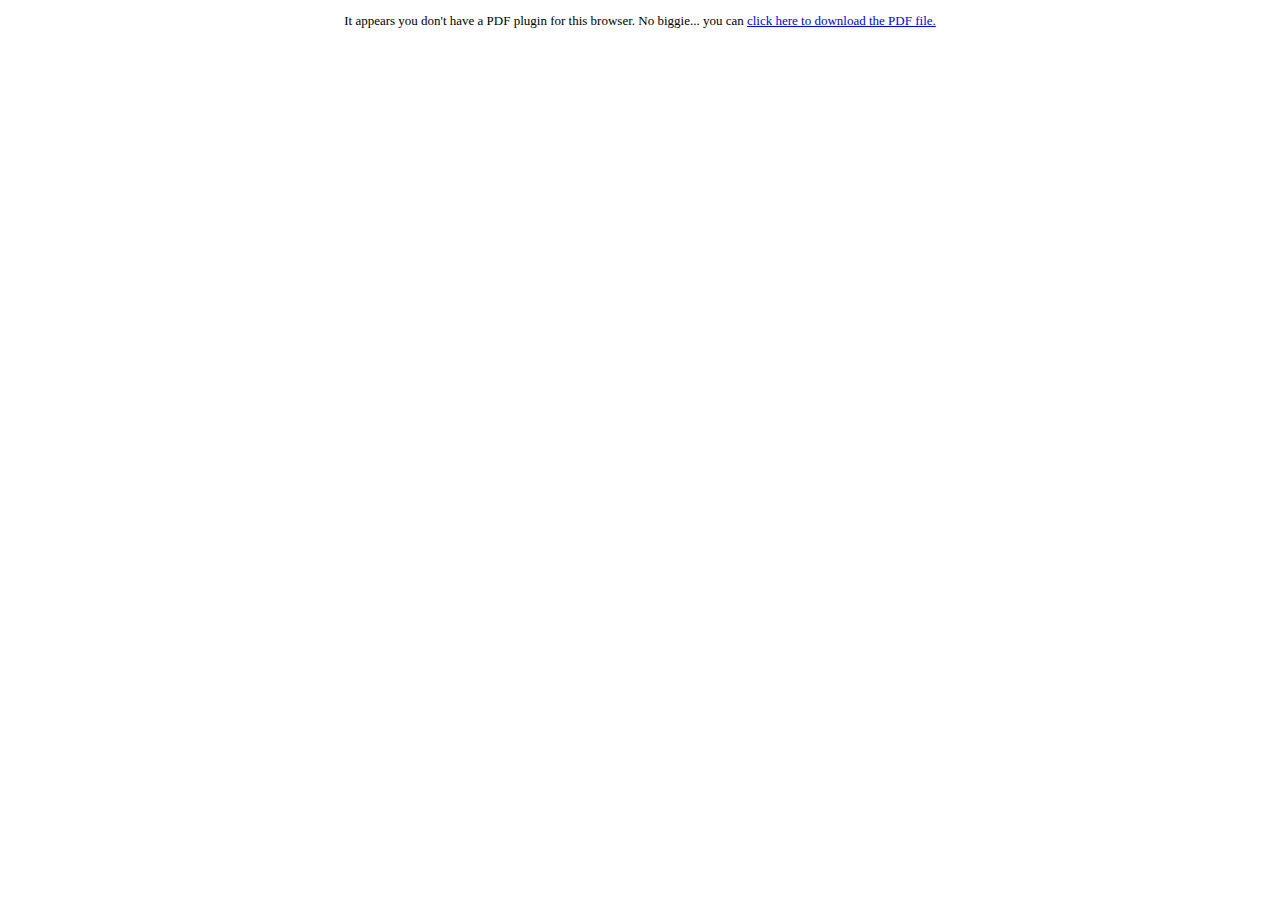
<file: wa/content/1487/ps.html>
<!DOCTYPE html>
<html>
    <head>
        
        <meta charset="UTF-8" />
        <title></title>
        <style>
            body {
                font: 13px Verdana;
                text-align: center;
            }
        </style>
    </head>
    
    <body>
        <object data="https://drive.google.com/file/d/0B50ir2XkEqdQN05MZS15ZE5wSEk/view?usp=sharing" type="application/pdf" width="100%" height="100%">

  <p>It appears you don't have a PDF plugin for this browser.
  No biggie... you can <a href="https://drive.google.com/file/d/0B50ir2XkEqdQN05MZS15ZE5wSEk/view?usp=sharing">click here to
  download the PDF file.</a></p>

</object>
    
</body>
</html>
</file>
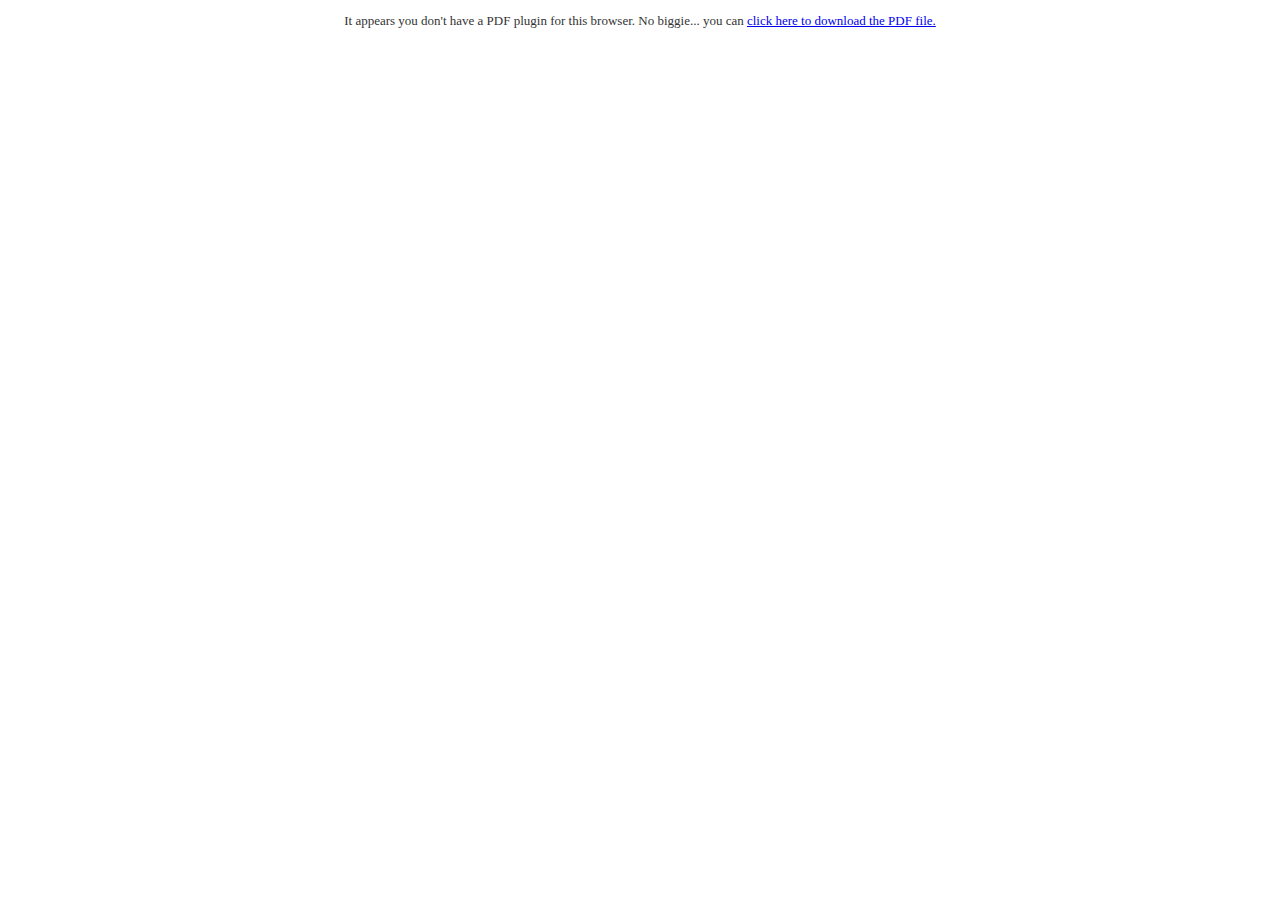
<file: wa/content/1491/ps.html>
<!DOCTYPE html>
<html>
    <head>
        
        <meta charset="UTF-8" />
        <title></title>
        <style>
            body {
                font: 13px Verdana;
                color: #333;
                text-align: center;
            }
        </style>
    </head>
    
    <body>
        <object data="https://drive.google.com/file/d/0B50ir2XkEqdQN05MZS15ZE5wSEk/view?usp=sharing" type="application/pdf" width="100%" height="200%">

  <p>It appears you don't have a PDF plugin for this browser.
  No biggie... you can <a href="https://drive.google.com/file/d/0B50ir2XkEqdQN05MZS15ZE5wSEk/view?usp=sharing">click here to
  download the PDF file.</a></p>

</object>
    
</body>
</html>
</file>
